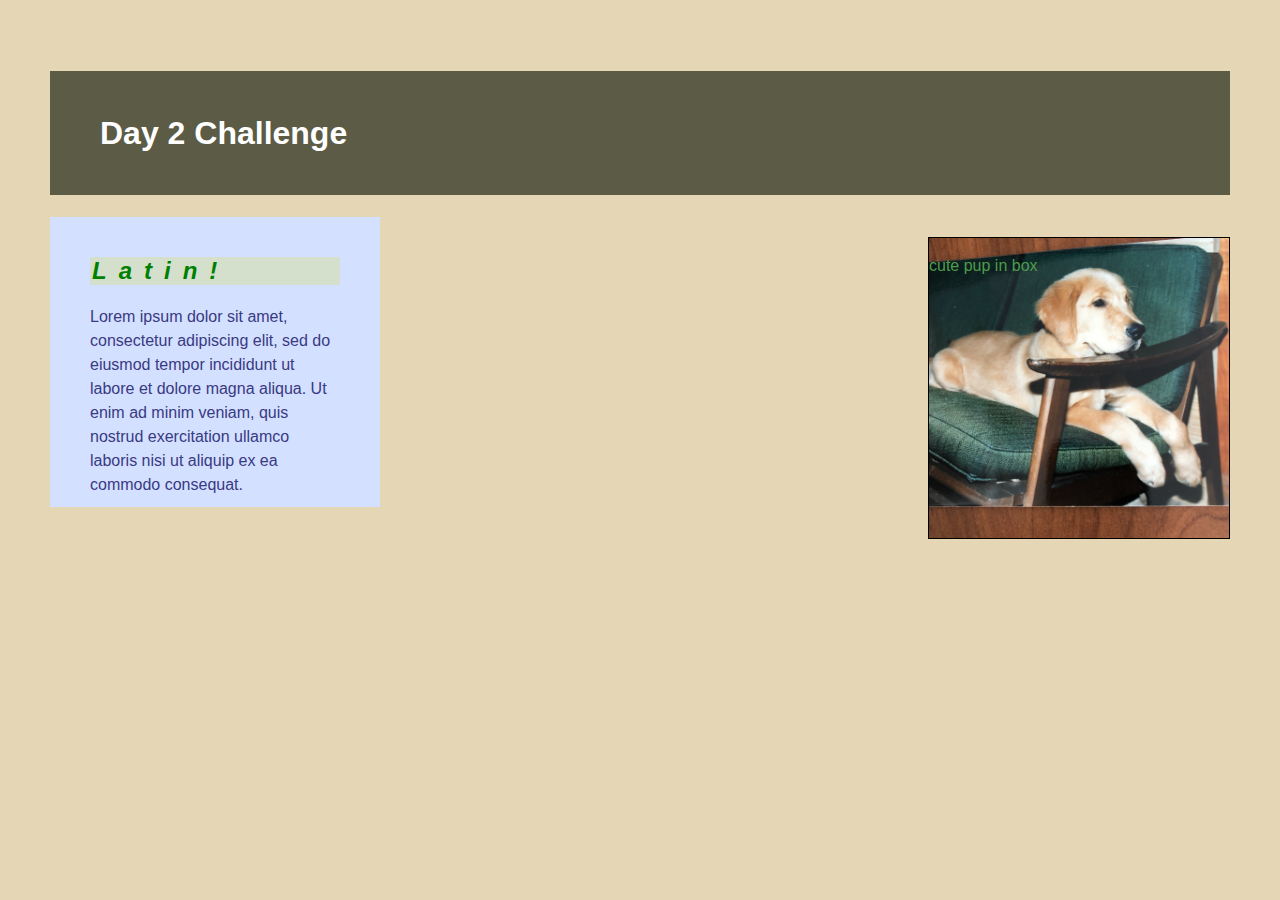
<file: CSStry1.html>
<!DOCTYPE html>
<html lang="en">
  <head>
    <meta charset="UTF-8">
    <link rel="stylesheet" href="css/style.css">
    <meta name="viewport" content="width=device-width, initial-scale=1.0">
    <title>Basic CSS</title>
  </head>
  <body>
    <h1>Day 2 Challenge</h1>
    <div class='box'>
      <h2>Latin!</h2>
      <p>Lorem ipsum dolor sit amet, consectetur adipiscing elit,
        sed do eiusmod tempor incididunt ut labore et dolore magna aliqua. 
        Ut enim ad minim veniam, quis nostrud exercitation ullamco laboris 
        nisi ut aliquip ex ea commodo consequat. 
      </p>
    </div>
    <div class='container'>
      <p>cute pup in box</p>

    </div>
    <!--
    <div class='block'>
      <p>Lorem ipsum dolor sit amet, consectetur adipiscing elit,
        sed do eiusmod tempor incididunt ut labore et dolore magna aliqua. 
        Ut enim ad minim veniam, quis nostrud exercitation ullamco laboris 
        nisi ut aliquip ex ea commodo consequat.
      </p>
    </div>
  </div>
    <div class='block'>
      <p>Lorem ipsum dolor sit amet, consectetur adipiscing elit,
        sed do eiusmod tempor incididunt ut labore et dolore magna aliqua. 
        Ut enim ad minim veniam, quis nostrud exercitation ullamco laboris 
        nisi ut aliquip ex ea commodo consequat.
      </p>
    </div>
  </div>
    <div class='block'>
      <p>Lorem ipsum dolor sit amet, consectetur adipiscing elit,
        sed do eiusmod tempor incididunt ut labore et dolore magna aliqua. 
        Ut enim ad minim veniam, quis nostrud exercitation ullamco laboris 
        nisi ut aliquip ex ea commodo consequat.
      </p>
    </div>
  </div>
-->
  </body>
  </html>
</file>
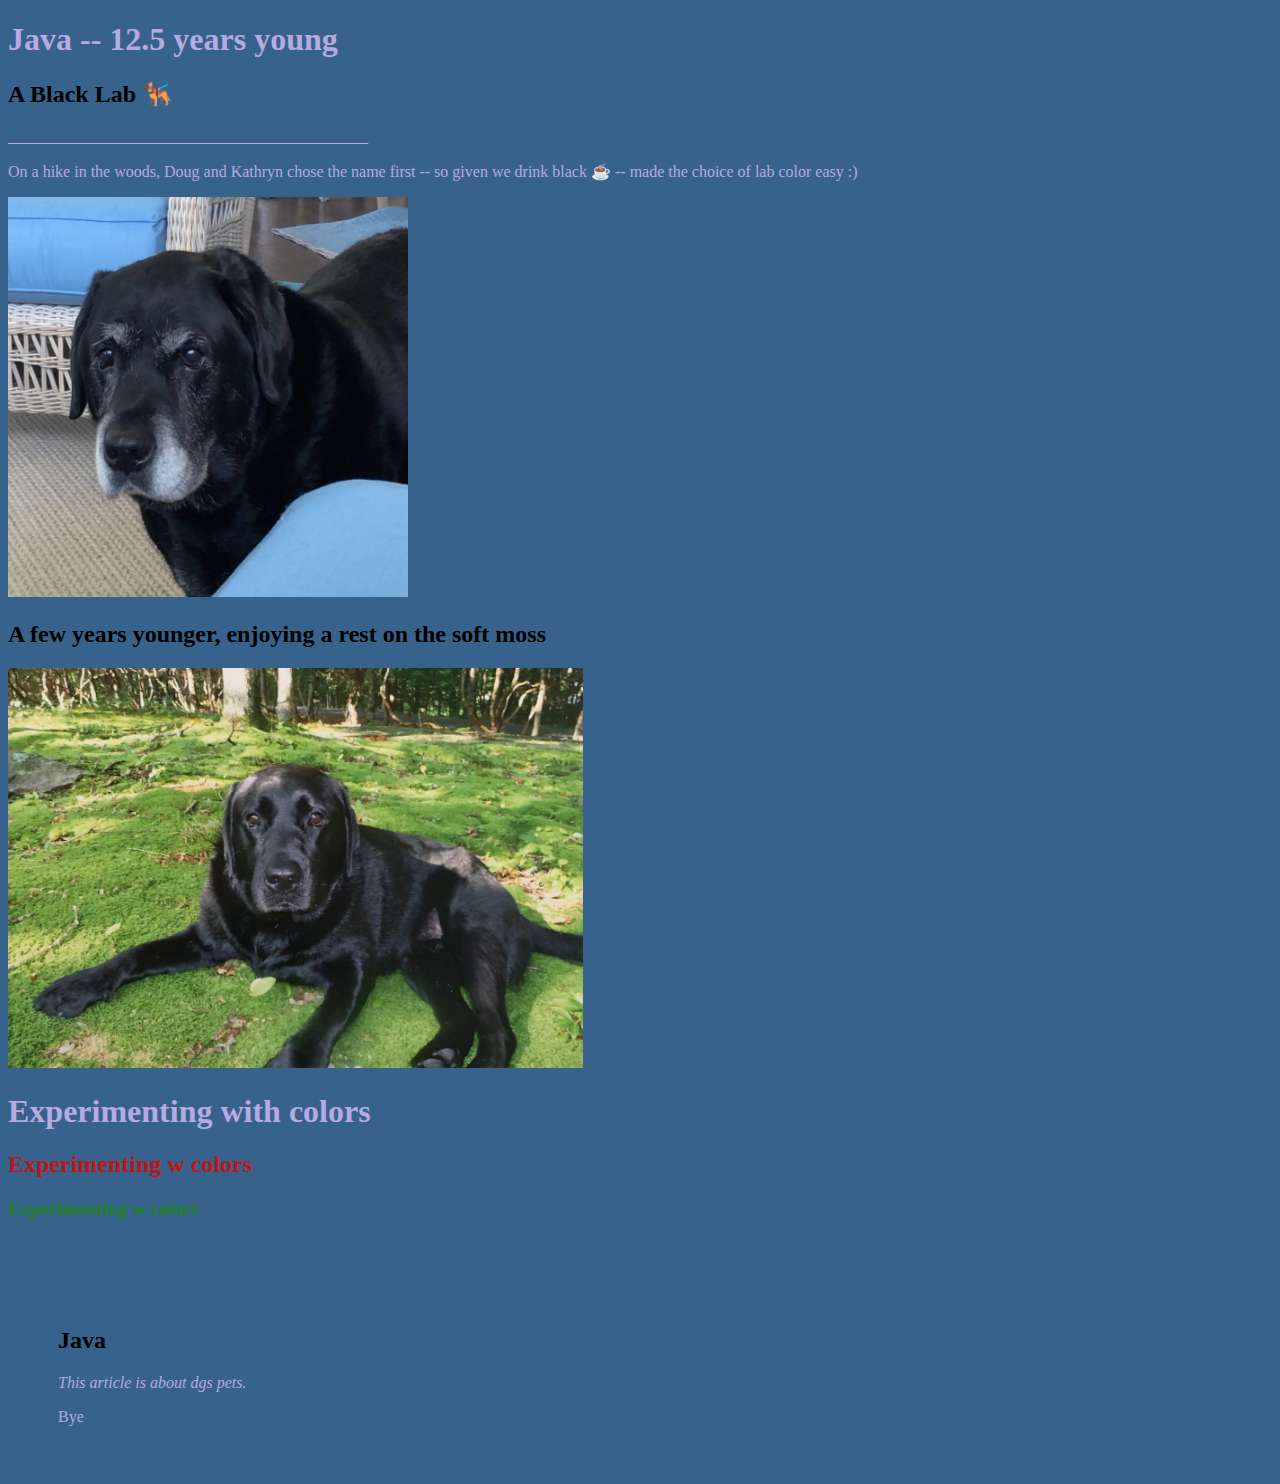
<file: dgs.html>
<!DOCTYPE html>
<html lang="en">
<head>
  <meta charset="UTF-8">
  <meta name="viewport" content="width=device-width, initial-scale=1.0">
  <title>A peek into dgs pets
  </title>
  <style>
    body {
      color: rgb(182, 170, 224);
      background: #36628b;
    }
    .first-paragraph { font-style: italic; }
    h2 { color: black; }
    #css { padding: 50px; }
  </style>
</head>
<body>
  <h1>Java -- 12.5 years young </h1>
  <article>
    <h2>A Black Lab 🐕‍🦺 </h2>
    <p class="first-paragraph">_____________________________________________</p>
    <p> On a hike in the woods, Doug and Kathryn chose the name first -- so given we drink black ☕️ -- made the choice of lab color easy :)</p>
    <img alt="our black lab, showing a bit more grey around the snoot"
      src="images/Java-blue.jpeg" 
      width="400" height="400"/>
    <br />
    <!--   
      <ul>
      <li>Bread</li>
      <li>Milk</li>
      <li>Apples</li>
      <li>Bananas</li>
      <li>Potato Chips</li>
    </ul>
    -->

    <h2>A few years younger, enjoying a rest on the soft moss</h2>
    <img alt="our black lab, showing a bit more grey around the snoot"
    src="images/Java-moss.jpeg" 
    width="575" height="400"/>

    
    
    <h1> Experimenting with colors </h1>
    <h2 style="color:rgb(190, 22, 22)"> Experimenting w colors</h2>

    <h3 style="color:rgb(30, 128, 30)"> Experimenting w colors</h3>
    
    <br />
  </article>
  <article id="css">
    <h2>Java</h2>
    <p class="first-paragraph">This article is about dgs pets.</p>
<!--  <p>CSS is used to add style to our pages.</p> 
  </article>
  <noscript>Sorry. JavaScript must be enabled to view this site.</noscript>
-->
  <footer>
    Bye 
  </footer>
</body>
</html>
</file>
<file: css/style.css>
body{
  background-color: #e5d6b5;
  color: #4d9c4d;
  font-family: Arial, Helvetica, sans-serif;
  font-weight: normal;
  line-height: 1.5em;
  margin: 0;
  padding: 50px;
}

h1 {background-color: #5b5b46;
color: white;
padding: 50px;
}

h2 {background-color: #d4e0cc;
    font-style: italic;
    letter-spacing: 0.5em;
    color: green;
    padding: 2px;
}

.box{
  background-color: #d4e0ff;
  padding: 20px 40px;
  color: #393a83;
  width: 250px;
  height: 250px;
  float: left;
}
.box h1{
  font-style: italic;
  text-transform: uppercase;
  letter-spacing: 0.3em;
}
.block{
  width: 33.3%;
  border-bottom: 3px dotted red;
  border: 1px solid #000;
  float: left;
  padding: 10px;
  box-sizing: border-box;
}
/*
.container{
  float: right;
  margin-top: 20px;
  width: 500px;
  height: 400px;
  border: 1px solid #000;
  background-image: url(../images/cute-cat.jpg);
  background-position: center;
  background-size: cover;
  background-repeat: no-repeat;
  margin-bottom: 40px;
} */
.container{
  float: right;
  margin-top: 20px;
  width: 300px;
  height: 300px;
  border: 1px solid #000;
  background-image: url(../images/Brent-pup.jpeg);
  background-position: center;
  background-size: cover;
  background-repeat: no-repeat;
  margin-bottom: 40px;
}
*/
.container p{ 
  position: bottom;
  bottom: 10px;
  right: 20px;
  margin: 10px;
}
</file>
